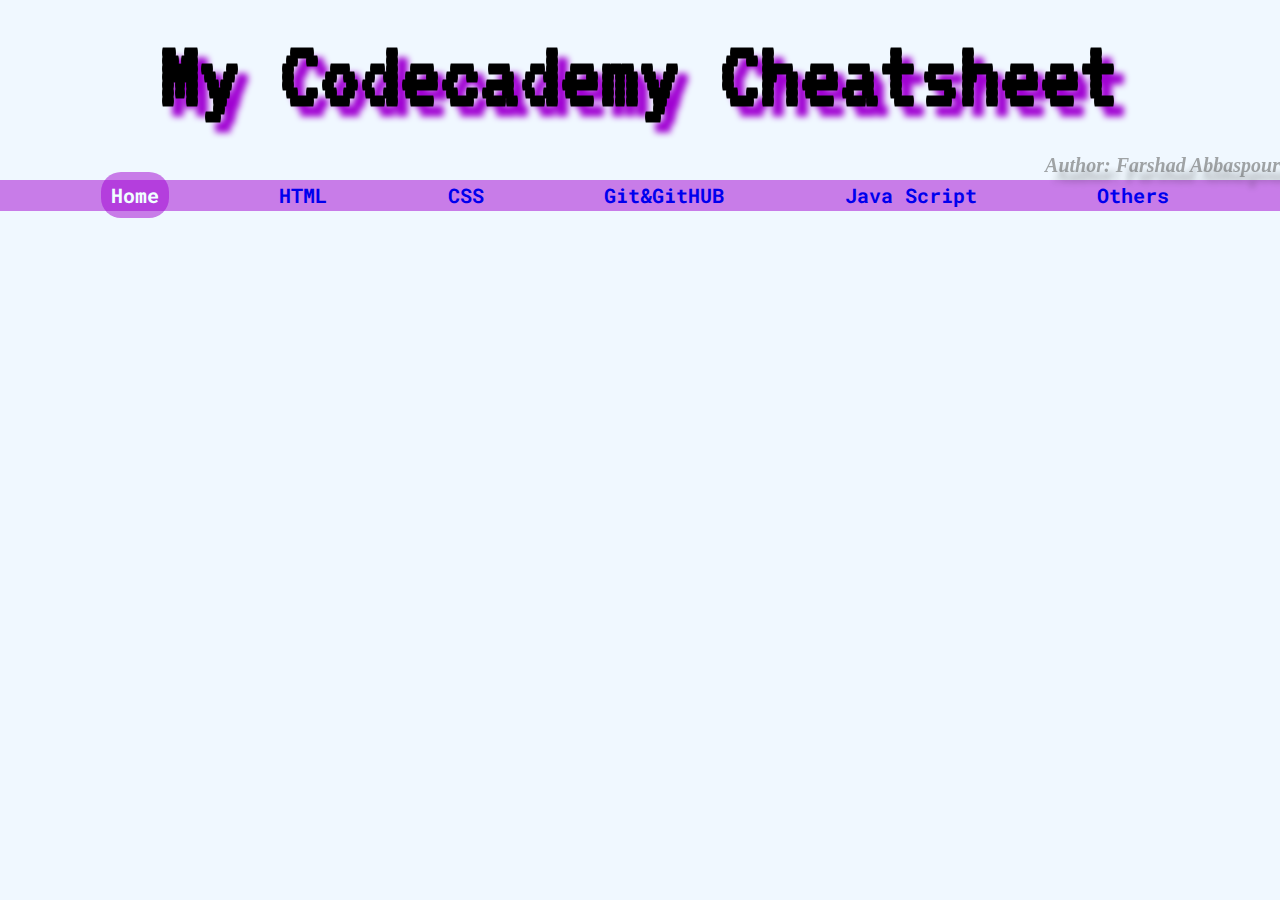
<file: index.html>
<!DOCTYPE html>
<html lang="en">
  <head>
    <meta charset="UTF-8" />
    <meta http-equiv="X-UA-Compatible" content="IE=edge" />
    <meta name="viewport" content="width=device-width, initial-scale=1.0" />
    <title>HTML&CSS Cheatsheet!</title>
    <link href="./style.css" rel="stylesheet" />
    <link rel="preconnect" href="https://fonts.googleapis.com" />
    <link rel="preconnect" href="https://fonts.gstatic.com" crossorigin />
    <link
      href="https://fonts.googleapis.com/css2?family=Righteous&display=swap"
      rel="stylesheet"
    />
    <link
      href="https://fonts.googleapis.com/css2?family=Dela+Gothic+One&display=swap"
      rel="stylesheet"
    />
    <link
      href="https://fonts.googleapis.com/css2?family=Dela+Gothic+One&family=Source+Code+Pro:wght@200&display=swap"
      rel="stylesheet"
    />
  </head>
  <body>
    <header>
      <h1>My Codecademy Cheatsheet</h1>
      <span class="author">
        <p><em>Author: Farshad Abbaspour</em></p>
      </span>
      <ul>
        <li><a class="active" href="./index.html">Home</a></li>
        <li><a href="./html.html#html">HTML</a></li>
        <li><a href="./css.html">CSS</a></li>
        <li><a href="./git.html">Git&GitHUB</a></li>
        <li><a href="./jscript.html">Java Script</a></li>
        <li><a href="./other.html">Others</a></li>
      </ul>
    </header>
    <main></main>
    <footer></footer>
  </body>
</html>
</file>
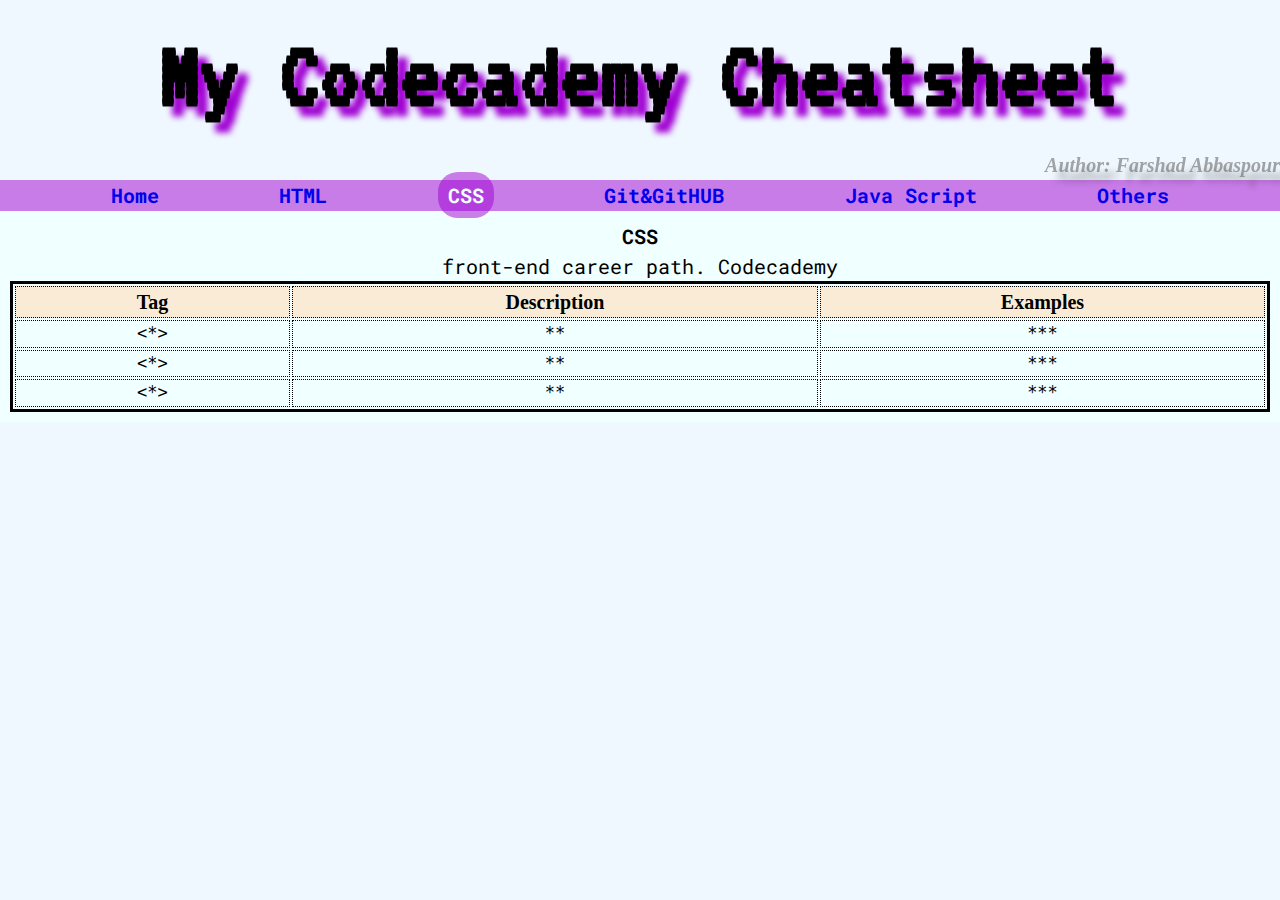
<file: css.html>
<!DOCTYPE html>
<html lang="en">
  <head>
    <meta charset="UTF-8" />
    <meta http-equiv="X-UA-Compatible" content="IE=edge" />
    <meta name="viewport" content="width=device-width, initial-scale=1.0" />
    <title>CSS Cheatsheet!</title>
    <link href="./style.css" rel="stylesheet" />
  </head>
  <body>
    <header>
      <h1>My Codecademy Cheatsheet</h1>
      <span class="author">
        <p><em>Author: Farshad Abbaspour</em></p>
      </span>
      <ul>
        <li><a href="./index.html">Home</a></li>
        <li><a href="./html.html#html">HTML</a></li>
        <li><a class="active" href="./css.html">CSS</a></li>
        <li><a href="./git.html">Git&GitHUB</a></li>
        <li><a href="./jscript.html">Java Script</a></li>
        <li><a href="./other.html">Others</a></li>
      </ul>
    </header>
    <main>
      <article id="htmlTags" class="htmlDocs">
        <h2>CSS</h2>
        <aside>front-end career path. Codecademy</aside>
        <table>
          <thead>
            <tr>
              <th scope="col">Tag</th>
              <th scope="col">Description</th>
              <th scope="col">Examples</th>
            </tr>
          </thead>
          <tbody>
            <tr>
              <td nowrap>&lt;*&gt;</td>
              <td>**</td>
              <td>***</td>
            </tr>
            <tr>
              <td nowrap>&lt;*&gt;</td>
              <td>**</td>
              <td>***</td>
            </tr>
            <tr>
              <td nowrap>&lt;*&gt;</td>
              <td>**</td>
              <td>***</td>
            </tr>
          </tbody>
        </table>
      </article>
    </main>
    <footer></footer>
  </body>
</html>
</file>
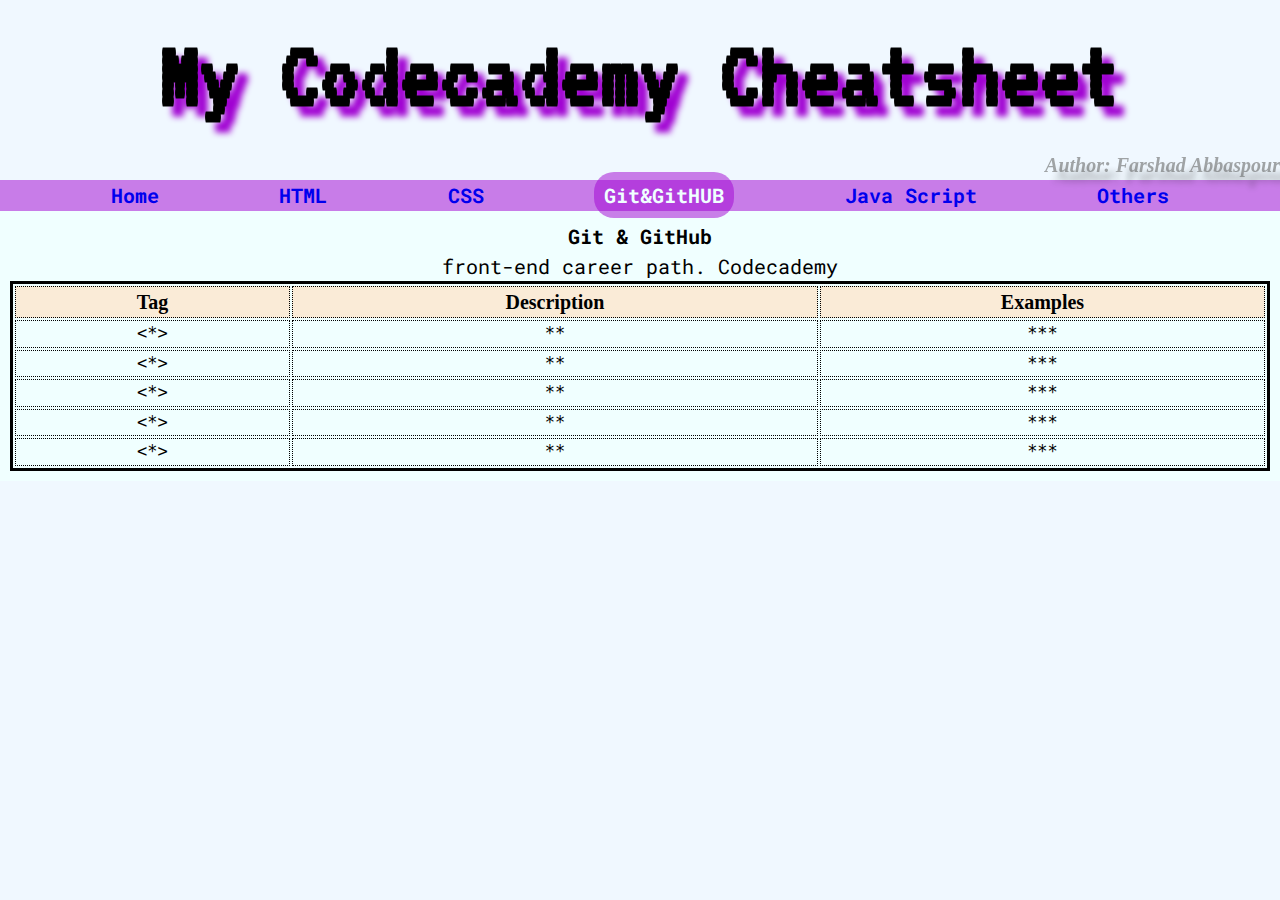
<file: git.html>
<!DOCTYPE html>
<html lang="en">
  <head>
    <meta charset="UTF-8" />
    <meta http-equiv="X-UA-Compatible" content="IE=edge" />
    <meta name="viewport" content="width=device-width, initial-scale=1.0" />
    <title>Git&GitHub Cheatsheet!</title>
    <link href="./style.css" rel="stylesheet" />
  </head>
  <body>
    <header>
      <h1>My Codecademy Cheatsheet</h1>
      <span class="author">
        <p><em>Author: Farshad Abbaspour</em></p>
      </span>
      <ul>
        <li><a href="./index.html">Home</a></li>
        <li><a href="./html.html#html">HTML</a></li>
        <li><a href="./css.html">CSS</a></li>
        <li><a class="active" href="./git.html">Git&GitHUB</a></li>
        <li><a href="./jscript.html">Java Script</a></li>
        <li><a href="./other.html">Others</a></li>
      </ul>
    </header>
    <main>
      <article id="htmlTags" class="htmlDocs">
        <h2>Git & GitHub</h2>
        <aside>front-end career path. Codecademy</aside>
        <table>
          <thead>
            <tr>
              <th scope="col">Tag</th>
              <th scope="col">Description</th>
              <th scope="col">Examples</th>
            </tr>
          </thead>
          <tbody>
            <tr>
              <td nowrap>&lt;*&gt;</td>
              <td>**</td>
              <td>***</td>
            </tr>
            <tr>
              <td nowrap>&lt;*&gt;</td>
              <td>**</td>
              <td>***</td>
            </tr>
            <tr>
              <td nowrap>&lt;*&gt;</td>
              <td>**</td>
              <td>***</td>
            </tr>
            <tr>
              <td nowrap>&lt;*&gt;</td>
              <td>**</td>
              <td>***</td>
            </tr>
            <tr>
              <td nowrap>&lt;*&gt;</td>
              <td>**</td>
              <td>***</td>
            </tr>
          </tbody>
        </table>
      </article>
    </main>
    <footer></footer>
  </body>
</html>
</file>
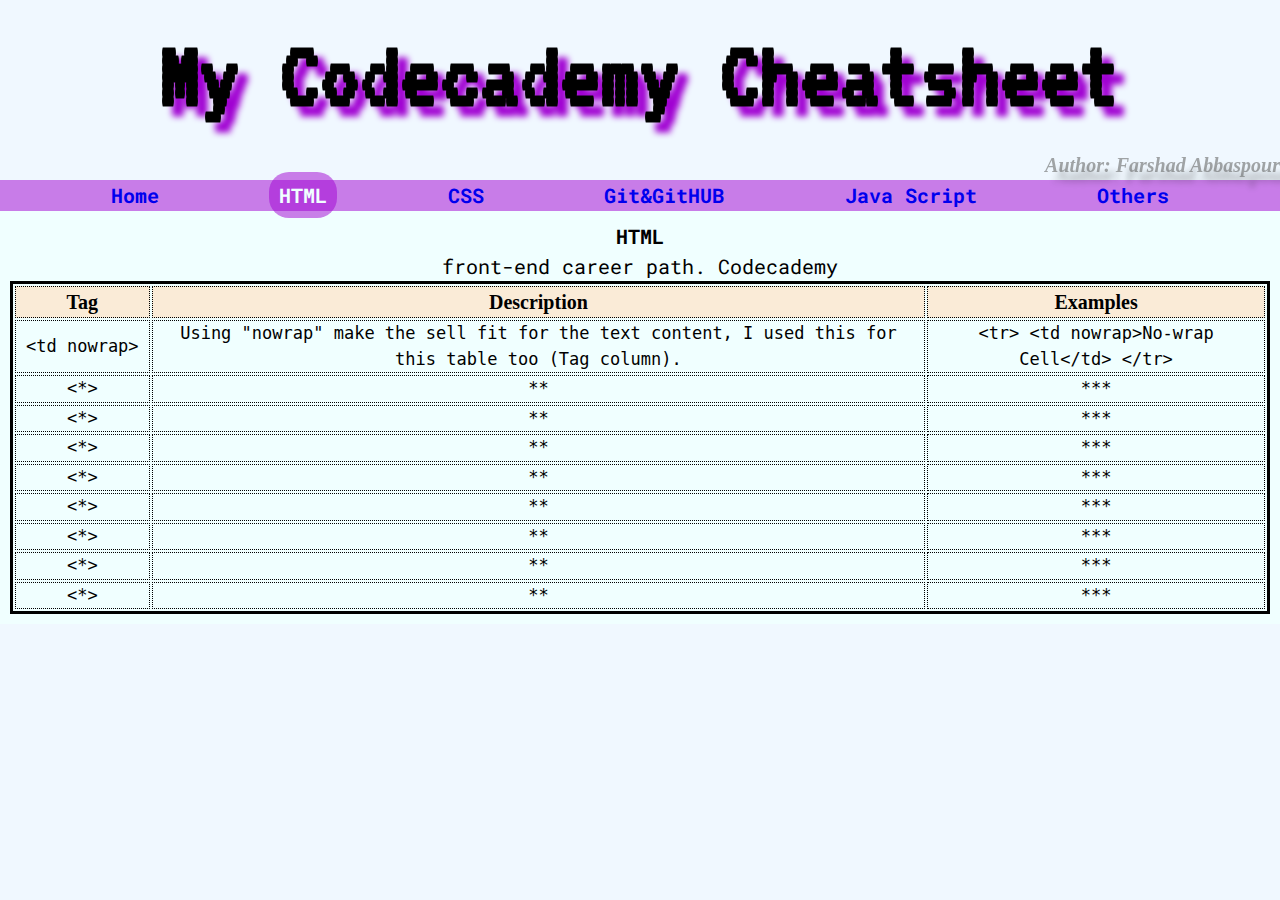
<file: html.html>
<!DOCTYPE html>
<html lang="en">
  <head>
    <meta charset="UTF-8" />
    <meta http-equiv="X-UA-Compatible" content="IE=edge" />
    <meta name="viewport" content="width=device-width, initial-scale=1.0" />
    <link href="./style.css" rel="stylesheet" />
    <link
      rel="stylesheet"
      href="https://fonts.googleapis.com/icon?family=Material+Icons"
    />
    <title>HTML Cheatsheet!</title>
  </head>
  <body>
    <header>
      <h1>My Codecademy Cheatsheet</h1>
      <span class="author">
        <p><em>Author: Farshad Abbaspour</em></p>
      </span>
      <ul>
        <li><a href="./index.html">Home</a></li>
        <li><a class="active" href="./html.html#html">HTML</a></li>
        <li><a href="./css.html">CSS</a></li>
        <li><a href="./git.html">Git&GitHUB</a></li>
        <li><a href="./jscript.html">Java Script</a></li>
        <li><a href="./other.html">Others</a></li>
      </ul>
    </header>
    <main>
      <article id="htmlTags" class="htmlDocs">
        <h2>HTML</h2>
        <aside>front-end career path. Codecademy</aside>
        <table>
          <thead>
            <tr>
              <th scope="col">Tag</th>
              <th scope="col">Description</th>
              <th scope="col">Examples</th>
            </tr>
          </thead>
          <tbody>
            <tr>
              <td nowrap>&lt;td nowrap&gt;</td>
              <td>
                Using "nowrap" make the sell fit for the text content, I used
                this for this table too (Tag column).
              </td>
              <td>
                &lt;tr&gt; &lt;td nowrap&gt;No-wrap Cell&lt;/td&gt; &lt;/tr&gt;
              </td>
            </tr>
            <tr>
              <td nowrap>&lt;*&gt;</td>
              <td>**</td>
              <td>***</td>
            </tr>
            <tr>
              <td nowrap>&lt;*&gt;</td>
              <td>**</td>
              <td>***</td>
            </tr>
            <tr>
              <td nowrap>&lt;*&gt;</td>
              <td>**</td>
              <td>***</td>
            </tr>
            <tr>
              <td nowrap>&lt;*&gt;</td>
              <td>**</td>
              <td>***</td>
            </tr>
            <tr>
              <td nowrap>&lt;*&gt;</td>
              <td>**</td>
              <td>***</td>
            </tr>
            <tr>
              <td nowrap>&lt;*&gt;</td>
              <td>**</td>
              <td>***</td>
            </tr>
            <tr>
              <td nowrap>&lt;*&gt;</td>
              <td>**</td>
              <td>***</td>
            </tr>
            <tr>
              <td nowrap>&lt;*&gt;</td>
              <td>**</td>
              <td>***</td>
            </tr>
          </tbody>
        </table>
      </article>
    </main>
  </body>
</html>
</file>
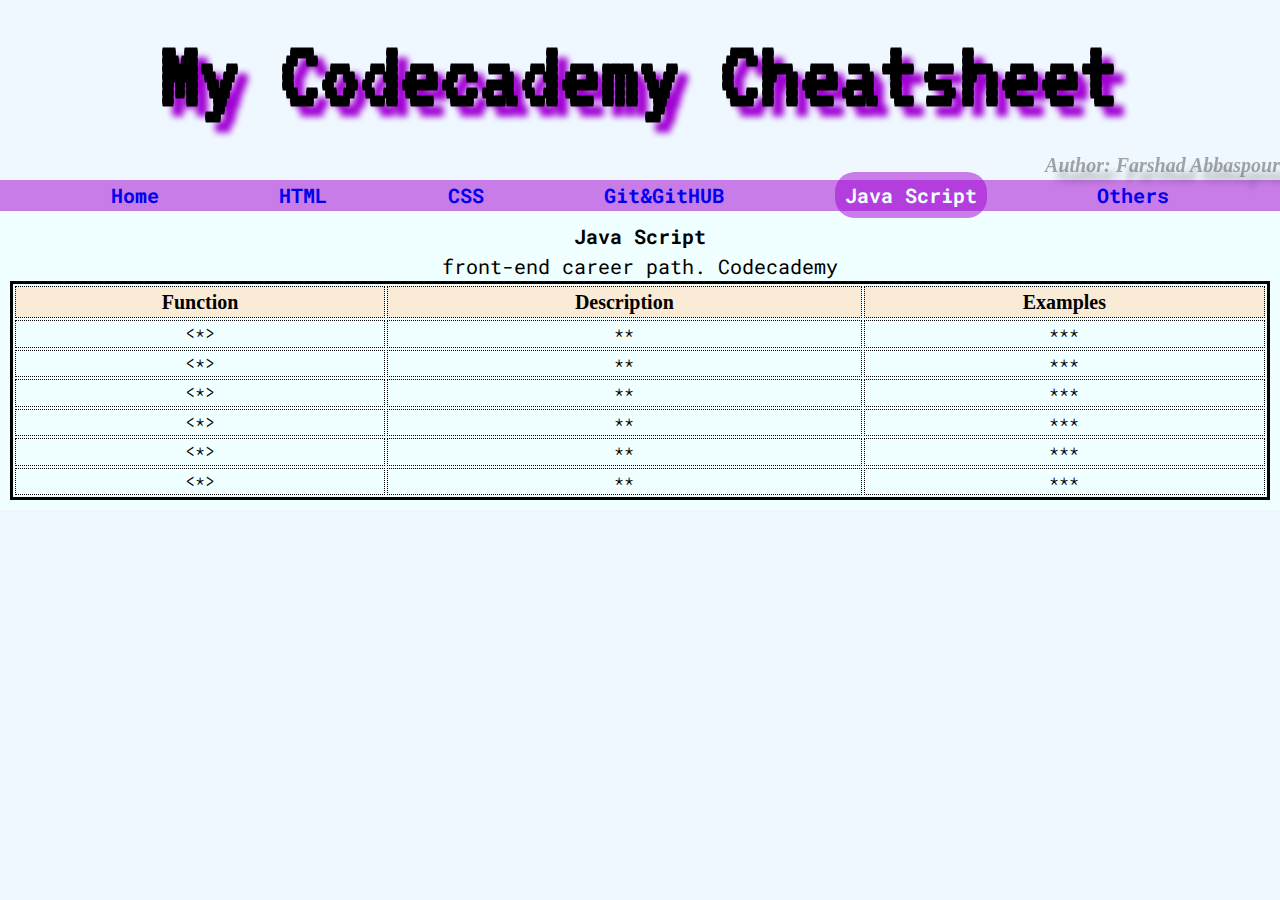
<file: jscript.html>
<!DOCTYPE html>
<html lang="en">
  <head>
    <meta charset="UTF-8" />
    <meta http-equiv="X-UA-Compatible" content="IE=edge" />
    <meta name="viewport" content="width=device-width, initial-scale=1.0" />
    <title>Java Script Cheatsheet!</title>
    <link href="./style.css" rel="stylesheet" />
    <link rel="preconnect" href="https://fonts.googleapis.com" />
    <link rel="preconnect" href="https://fonts.gstatic.com" crossorigin />
    <link
      href="https://fonts.googleapis.com/css2?family=Righteous&display=swap"
      rel="stylesheet"
    />
    <link
      href="https://fonts.googleapis.com/css2?family=Dela+Gothic+One&display=swap"
      rel="stylesheet"
    />
    <link
      href="https://fonts.googleapis.com/css2?family=Dela+Gothic+One&family=Source+Code+Pro:wght@200&display=swap"
      rel="stylesheet"
    />
  </head>
  <body>
    <header>
      <h1>My Codecademy Cheatsheet</h1>
      <span class="author">
        <p><em>Author: Farshad Abbaspour</em></p>
      </span>
      <ul>
        <li><a href="./index.html">Home</a></li>
        <li><a href="./html.html#html">HTML</a></li>
        <li><a href="./css.html">CSS</a></li>
        <li><a href="./git.html">Git&GitHUB</a></li>
        <li><a class="active" href="./jscript.html">Java Script</a></li>
        <li><a href="./other.html">Others</a></li>
      </ul>
    </header>
    <main>
      <article id="htmlTags" class="htmlDocs">
        <h2>Java Script</h2>
        <aside>front-end career path. Codecademy</aside>
        <table>
          <thead>
            <tr>
              <th scope="col">Function</th>
              <th scope="col">Description</th>
              <th scope="col">Examples</th>
            </tr>
          </thead>
          <tbody>
            <tr>
              <td nowrap>&lt;*&gt;</td>
              <td>**</td>
              <td>***</td>
            </tr>
            <tr>
              <td nowrap>&lt;*&gt;</td>
              <td>**</td>
              <td>***</td>
            </tr>
            <tr>
              <td nowrap>&lt;*&gt;</td>
              <td>**</td>
              <td>***</td>
            </tr>
            <tr>
              <td nowrap>&lt;*&gt;</td>
              <td>**</td>
              <td>***</td>
            </tr>
            <tr>
              <td nowrap>&lt;*&gt;</td>
              <td>**</td>
              <td>***</td>
            </tr>
            <tr>
              <td nowrap>&lt;*&gt;</td>
              <td>**</td>
              <td>***</td>
            </tr>
          </tbody>
        </table>
      </article>
    </main>
    <footer></footer>
  </body>
</html>
</file>
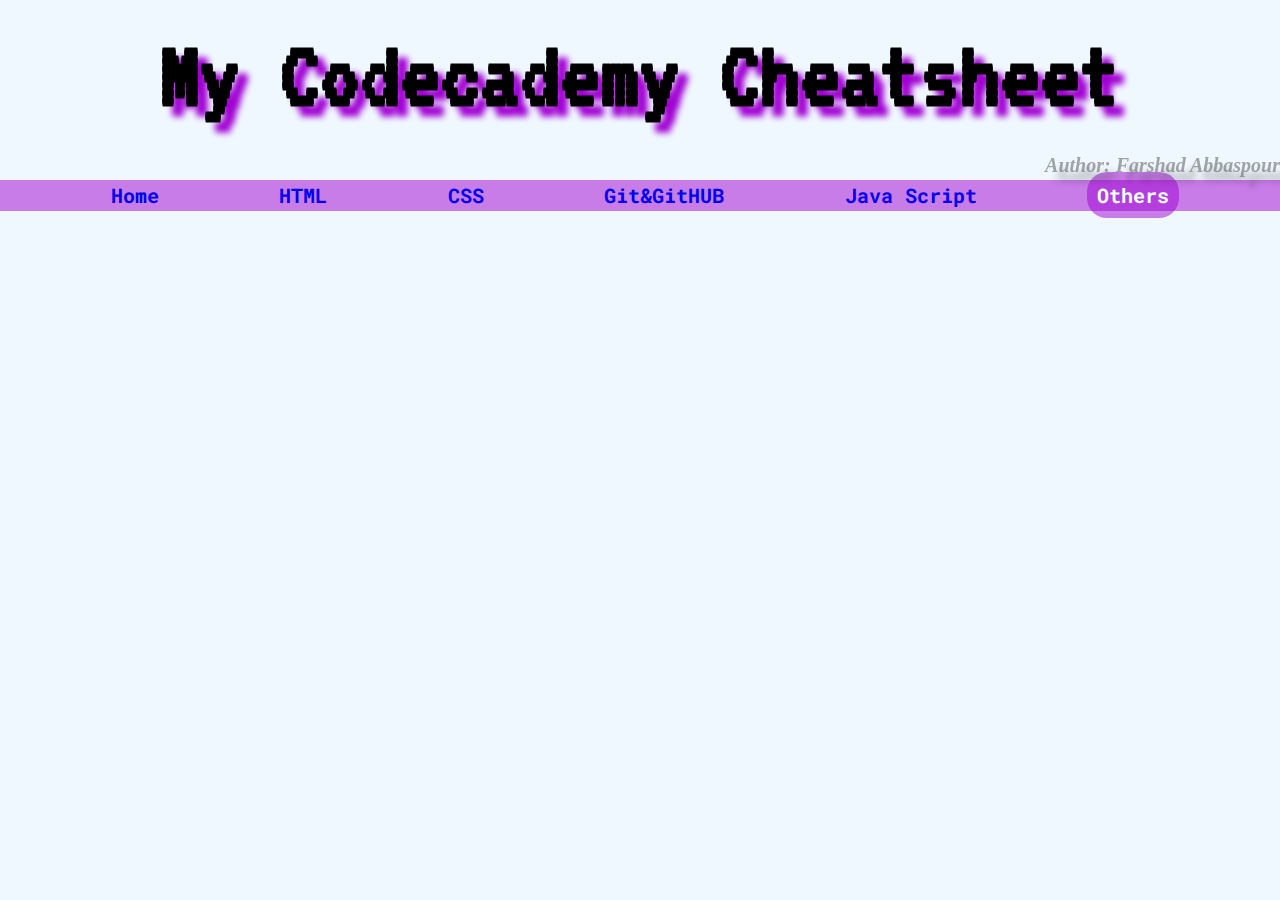
<file: other.html>
<!DOCTYPE html>
<html lang="en">
  <head>
    <meta charset="UTF-8" />
    <meta http-equiv="X-UA-Compatible" content="IE=edge" />
    <meta name="viewport" content="width=device-width, initial-scale=1.0" />
    <title>HTML&CSS Cheatsheet!</title>
    <link href="./style.css" rel="stylesheet" />
    <link rel="preconnect" href="https://fonts.googleapis.com" />
    <link rel="preconnect" href="https://fonts.gstatic.com" crossorigin />
    <link
      href="https://fonts.googleapis.com/css2?family=Righteous&display=swap"
      rel="stylesheet"
    />
    <link
      href="https://fonts.googleapis.com/css2?family=Dela+Gothic+One&display=swap"
      rel="stylesheet"
    />
    <link
      href="https://fonts.googleapis.com/css2?family=Dela+Gothic+One&family=Source+Code+Pro:wght@200&display=swap"
      rel="stylesheet"
    />
  </head>
  <body>
    <header>
      <h1>My Codecademy Cheatsheet</h1>
      <span class="author">
        <p><em>Author: Farshad Abbaspour</em></p>
      </span>
      <ul>
        <li><a href="./index.html">Home</a></li>
        <li><a href="./html.html#html">HTML</a></li>
        <li><a href="./css.html">CSS</a></li>
        <li><a href="./git.html">Git&GitHUB</a></li>
        <li><a href="./jscript.html">Java Script</a></li>
        <li><a class="active" href="./other.html">Others</a></li>
      </ul>
    </header>
    <main></main>
    <footer></footer>
  </body>
</html>
</file>
<file: style.css>
@import url('https://fonts.googleapis.com/css2?family=VT323&display=swap');
@import url('https://fonts.googleapis.com/css2?family=Roboto+Mono:wght@200&display=swap');
* {
  margin: 0;
  padding: 0;
  box-sizing: border-box;
  font-size: 20px;
  line-height: 1.5;
}
body {
  background-color: aliceblue;
}
main {
    background-color: azure;
}
header h1 {
  font-family: 'VT323', monospace;
  font-size: 100px;
  display: flex;
  justify-content: center;
  filter: drop-shadow(10px 10px 3px rgb(160, 0, 210));
}
.author p {
  filter: drop-shadow(10px 10px 3px rgba(17, 15, 17, 0.8));
  font-weight: bold;
  text-align: right;
  color: rgba(49, 46, 43, 0.6);
  opacity: 0.7;
}
header ul {
  display: flex;
  justify-content: space-evenly;
  
  list-style: none;
  background-color: rgba(160, 0, 210,0.5);
}

header ul a {
  font-weight: bold;
  font-family: 'Roboto Mono', monospace;
  text-decoration: none;
  transition: font-size 250ms, color 250ms;
  padding: 10px 10px;
 
}
header ul a:hover {
  color: aliceblue;
  cursor: pointer;
  background-color: rgb(160, 0, 210);
  border-radius: 20px;
}
header ul a.active {
  background-color: rgba(160, 0, 210, 0.5);
  border-radius: 20px;
  color: azure;
}

.htmlDocs {
  text-align: center;
  padding: 10px;
}
.htmlDocs h2, aside {
  font-family: 'Roboto Mono', monospace;
}
.htmlDocs table {
  border: 3px solid black;
  width: 100%;
  max-width: 1680px;
  margin: 0 auto;
  
}
.htmlDocs table th {
  background-color: antiquewhite;
  border: 1px dotted black;
  position: sticky;
  top: 0;
}

.htmlDocs table td {
  font-family: "Source Code Pro", monospace;
  background-color: azure;
  border: 1px dotted black;
  font-size: 17px;
  padding: 0 10px;
}
</file>
